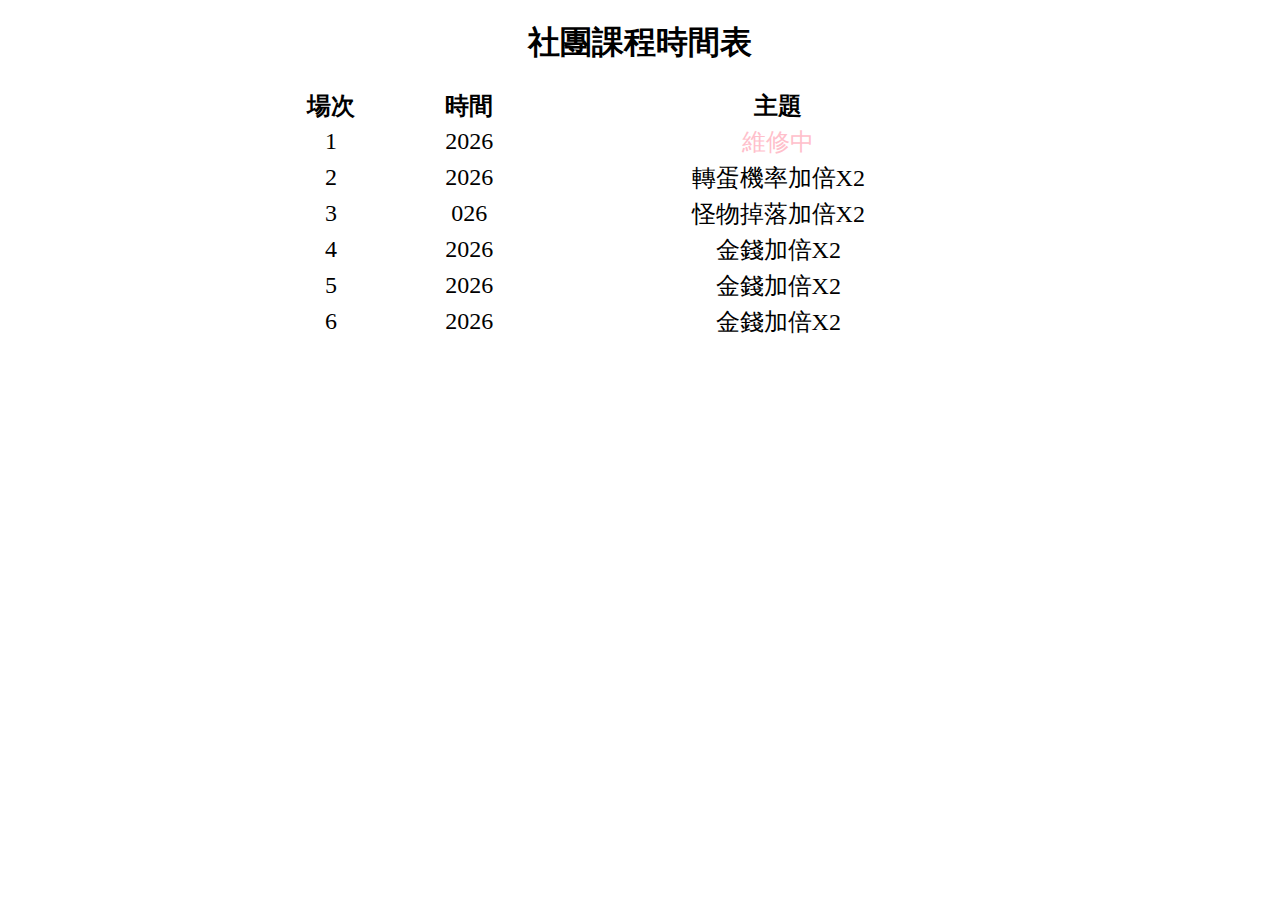
<file: club-course/index.html>
<!DOCTYPE html>
<!--[if lt IE 7]>      <html class="no-js lt-ie9 lt-ie8 lt-ie7"> <![endif]-->
<!--[if IE 7]>         <html class="no-js lt-ie9 lt-ie8"> <![endif]-->
<!--[if IE 8]>         <html class="no-js lt-ie9"> <![endif]-->
<!--[if gt IE 8]><!--> <html class="no-js"> <!--<![endif]-->
    <head>
        <meta charset="utf-8">
        <title>Club Course</title>
        <link rel="stylesheet" href="style.css">
        <script src="https://code.jquery.com/jquery-3.4.1.min.js"></script>
        <script src="topic.js"></script>
        <script src="main.js"></script>
        
    </head>
    <body>
        <h1>社團課程時間表</h1>
        <table id="courseTable"></table>
    </body>
</html>
</file>
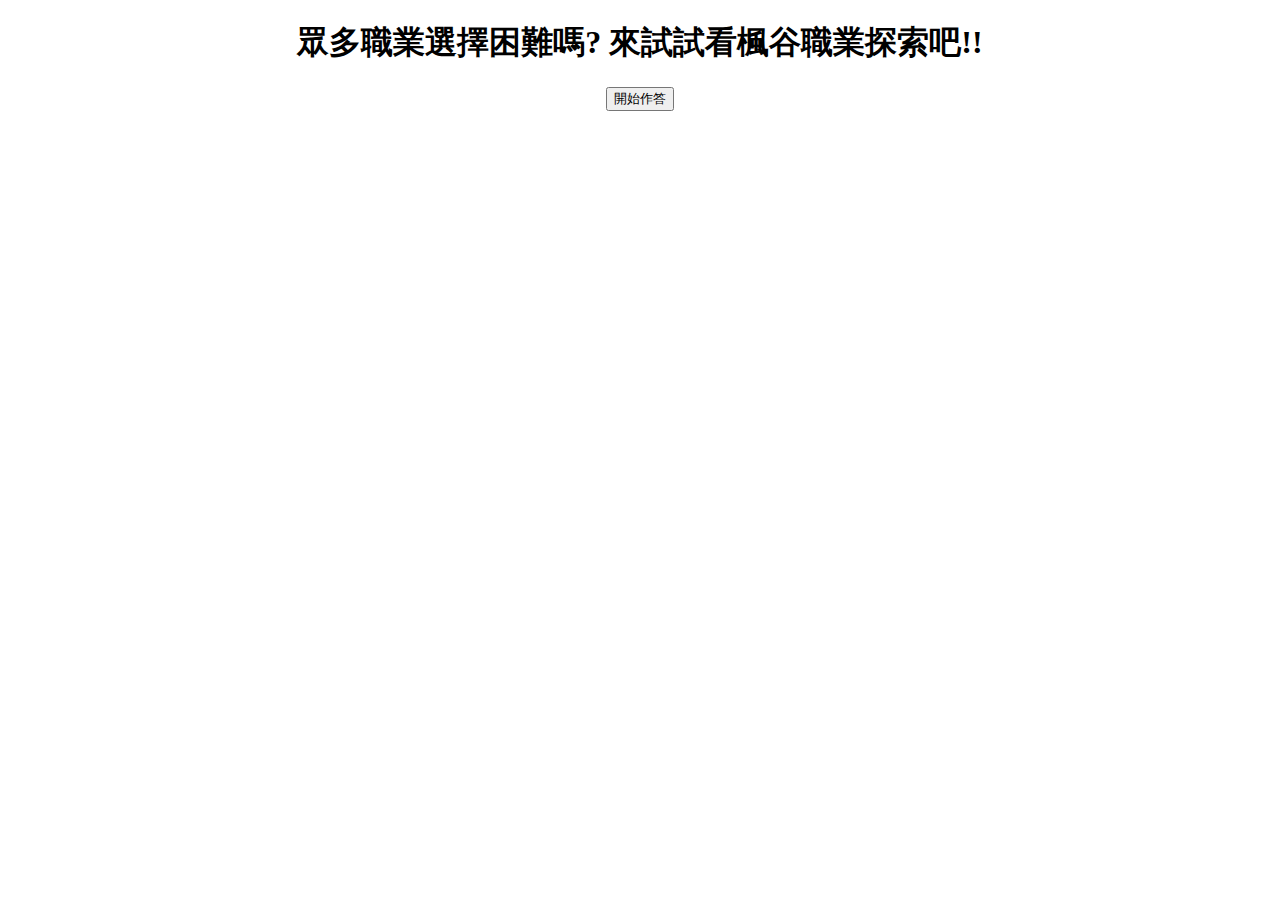
<file: mind-quiz/index.html>
<!DOCTYPE html>
<html>
    <head>
        <meta charset="utf-8">
        <title>Mind Quiz</title>
        <link rel="stylesheet" href="style.css">
        <script src="https://code.jquery.com/jquery-3.4.1.min.js"></script>
        <script src="data.js"></script>
        <script src="main.js"></script>
    </head>
    <body>
        <h1 id="title">眾多職業選擇困難嗎? 來試試看楓谷職業探索吧!!</h1>
        <div>
            <h2 id="question"></h2>
            <div id="options"></div>
        </div>
        <input id="startButton" type="button" value="開始作答">
        <div id="pic" ></div>
    </body>
</html>
</file>
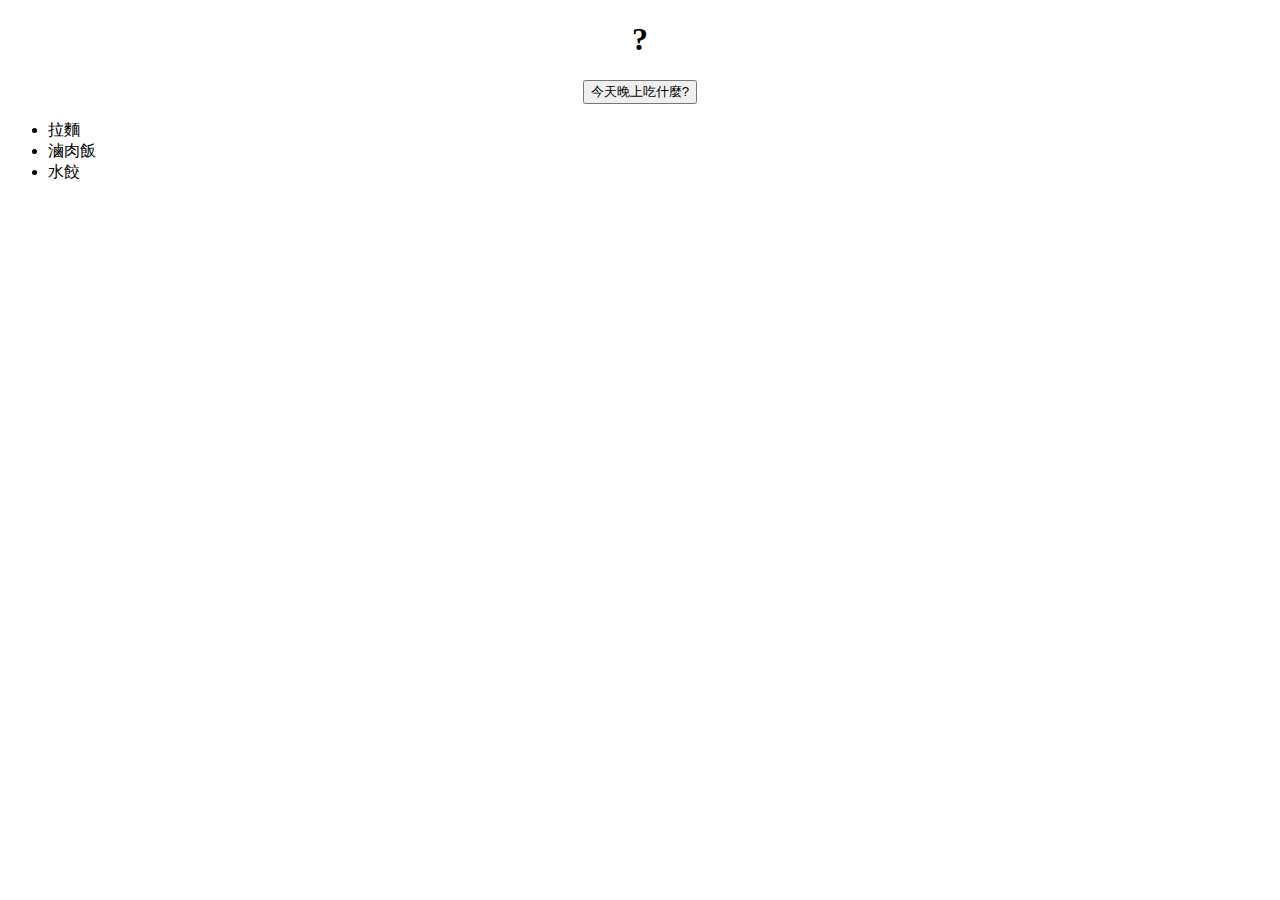
<file: random-select/index.html>
<!DOCTYPE html>
<!--[if lt IE 7]>      <html class="no-js lt-ie9 lt-ie8 lt-ie7"> <![endif]-->
<!--[if IE 7]>         <html class="no-js lt-ie9 lt-ie8"> <![endif]-->
<!--[if IE 8]>         <html class="no-js lt-ie9"> <![endif]-->
<!--[if gt IE 8]><!--> <html class="no-js"> <!--<![endif]-->
    <head>
        <meta charset="utf-8">
        <title>Hello JavaScript</title>
        <link rel="stylesheet" href="style.css">
        <script src="https://code.jquery.com/jquery-3.4.1.min.js"></script>
        <script src="main.js"></script>
    </head>
    <body>
        <h1>?</h1>
        <input type="button" value="今天晚上吃什麼?">
        <ul>
            <li>拉麵</li>
            <li>滷肉飯</li>
            <li>水餃</li>
        </ul>
     
    </body>
</html>
</file>
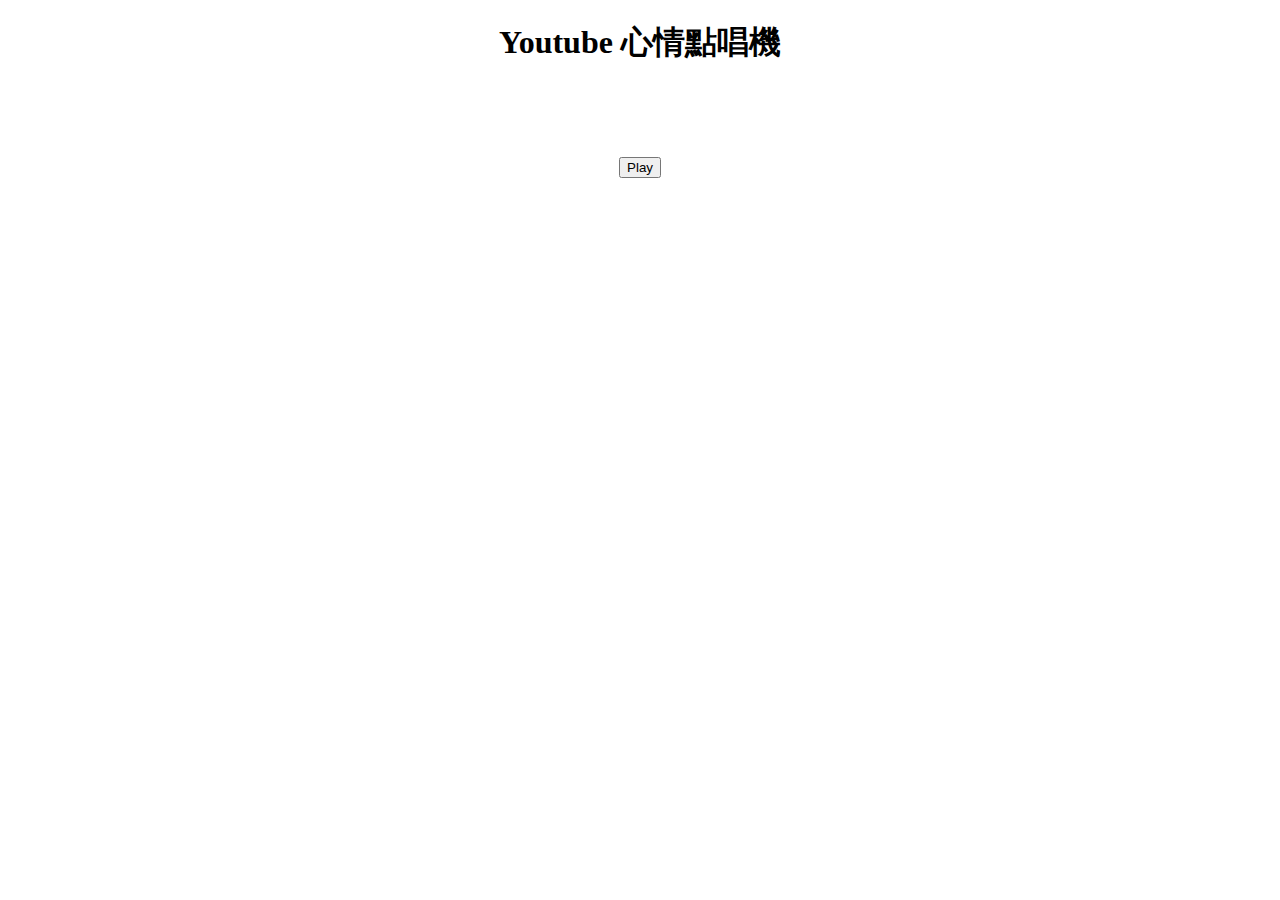
<file: youtube-player/index.html>
<!DOCTYPE html>
<html>
    <head>
        <meta charset="utf-8">
        <title>Youtube Player</title>
        <link rel= "stylesheet" href="style.css">
        <script src="https://code.jquery.com/jquery-3.4.1.min.js"></script>
        <script src="https://www.youtube.com/iframe_api"></script>
        <script src="playlist.js"></script>
        <script src="main.js"></script>
    </head>
    <body>
        <h1>Youtube 心情點唱機</h1>
        <h2></h2><!-- 歌曲名稱預計放這裡-->
        <div id="player"></div> <!-- Youtube影片撥放器放這裡-->
        <br>
        <input id="playButton" type="button" value="Play">
    </body>
</html>
</file>
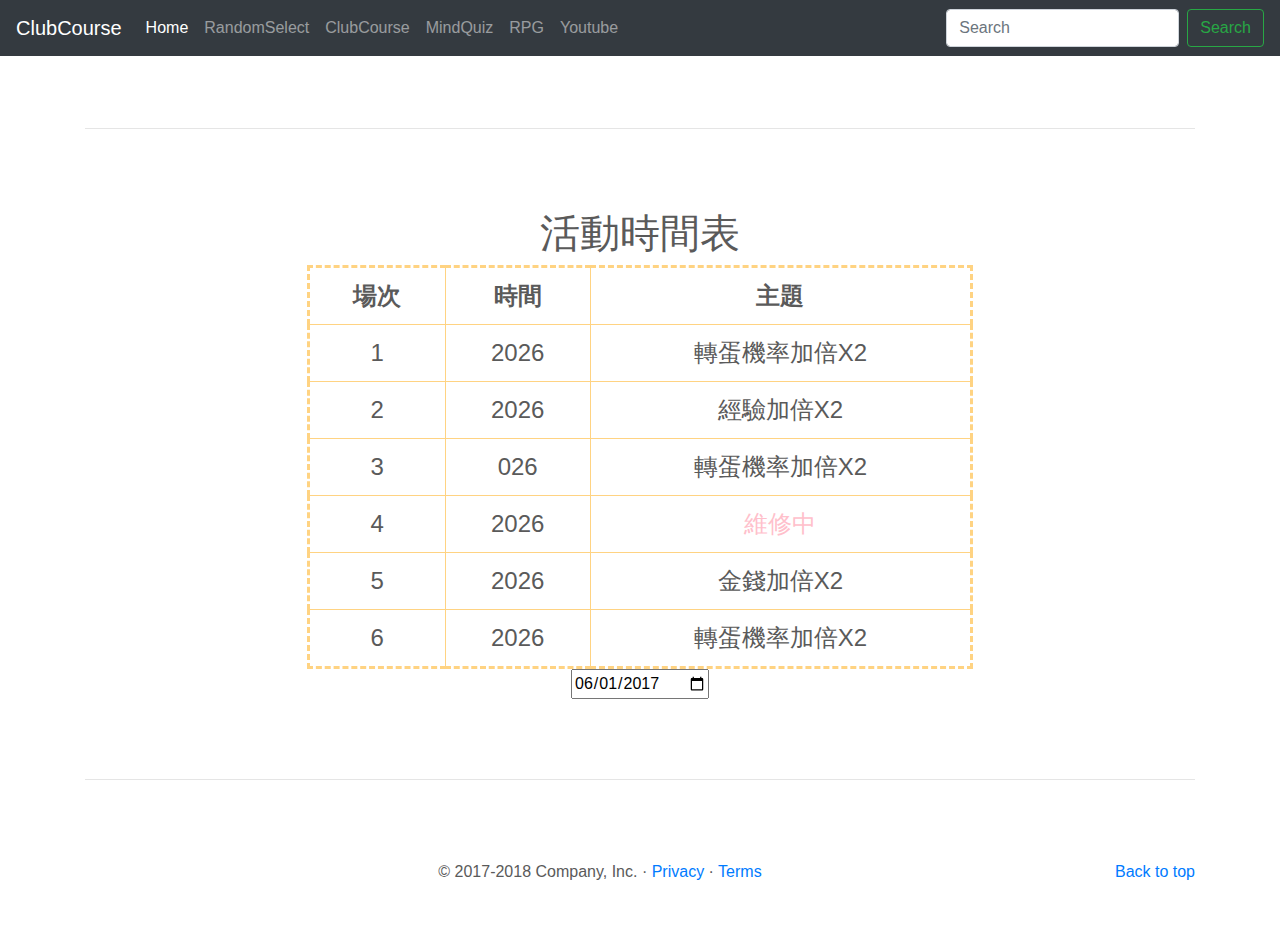
<file: club-course.html>
<!doctype html>
<html lang="en">
  <head>
    <meta charset="utf-8">
    <meta name="viewport" content="width=device-width, initial-scale=1, shrink-to-fit=no">
    <meta name="description" content="">
    <meta name="author" content="">
    <link rel="icon" href="favicon.ico">

    <title>Carousel Template for Bootstrap</title>

    <!-- Bootstrap core CSS -->
    <link href="dist/css/bootstrap.min.css" rel="stylesheet">
   

    <!-- Custom styles for this template -->
    <link href="carousel.css" rel="stylesheet">
    <link href="club-course/style.css" rel="stylesheet">

  </head>
  <body>

    <header>
      <nav class="navbar navbar-expand-md navbar-dark fixed-top bg-dark">
        <a class="navbar-brand" href="#">ClubCourse</a>
        <button class="navbar-toggler" type="button" data-toggle="collapse" data-target="#navbarCollapse" aria-controls="navbarCollapse" aria-expanded="false" aria-label="Toggle navigation">
          <span class="navbar-toggler-icon"></span>
        </button>
        <div class="collapse navbar-collapse" id="navbarCollapse">
          <ul class="navbar-nav mr-auto">
            <li class="nav-item active">
              <a class="nav-link" href="#">Home <span class="sr-only">(current)</span></a>
            </li>
            <li class="nav-item">
              <a class="nav-link" href="random-select.html">RandomSelect</a>
            </li>
            <li class="nav-item">
              <a class="nav-link" href="club-course.html">ClubCourse</a>
            </li>
            <li class="nav-item">
              <a class="nav-link" href="mind-quiz.html">MindQuiz</a>
            </li>
            <li class="nav-item">
              <a class="nav-link" href="simple-rpg.html">RPG</a>
            </li>
            <li class="nav-item">
              <a class="nav-link" href="youtube-player.html">Youtube</a>
            </li>
          
          </ul>
          <form class="form-inline mt-2 mt-md-0">
            <input class="form-control mr-sm-2" type="text" placeholder="Search" aria-label="Search">
            <button class="btn btn-outline-success my-2 my-sm-0" type="submit">Search</button>
          </form>
        </div>
      </nav>
    </header>

    <main role="main">

      

      <!-- Marketing messaging and featurettes
      ================================================== -->
      <!-- Wrap the rest of the page in another container to center all the content. -->

      <div class="container marketing">
        <!-- START THE FEATURETTES -->

        <hr class="featurette-divider">
          <h1>活動時間表</h1>
          <table ></table>
          <table style="border:3px #FFD382 dashed;" cellpadding="10" border='1' id="courseTable"></table>
          <input id="inputDate" type="date" value="2017-06-01"></input>

        <hr class="featurette-divider">

        <!-- /END THE FEATURETTES -->

      </div><!-- /.container -->


      <!-- FOOTER -->
      <footer class="container">
        <p class="float-right"><a href="#">Back to top</a></p>
        <p>&copy; 2017-2018 Company, Inc. &middot; <a href="#">Privacy</a> &middot; <a href="#">Terms</a></p>
      </footer>
    </main>

    <!-- Bootstrap core JavaScript
    ================================================== -->
    <!-- Placed at the end of the document so the pages load faster -->
    <script src="https://code.jquery.com/jquery-3.3.1.slim.min.js" integrity="sha384-q8i/X+965DzO0rT7abK41JStQIAqVgRVzpbzo5smXKp4YfRvH+8abtTE1Pi6jizo" crossorigin="anonymous"></script>
    <script>window.jQuery || document.write('<script src="assets/js/vendor/jquery-slim.min.js"><\/script>')</script>
    <script src="assets/js/vendor/popper.min.js"></script>
    <script src="dist/js/bootstrap.min.js"></script>
    <!-- Just to make our placeholder images work. Don't actually copy the next line! -->
    <script src="assets/js/vendor/holder.min.js"></script>
    <script src="club-course/topic.js"></script>
    <script src="club-course/main.js"></script>
  </body>
</html>
</file>
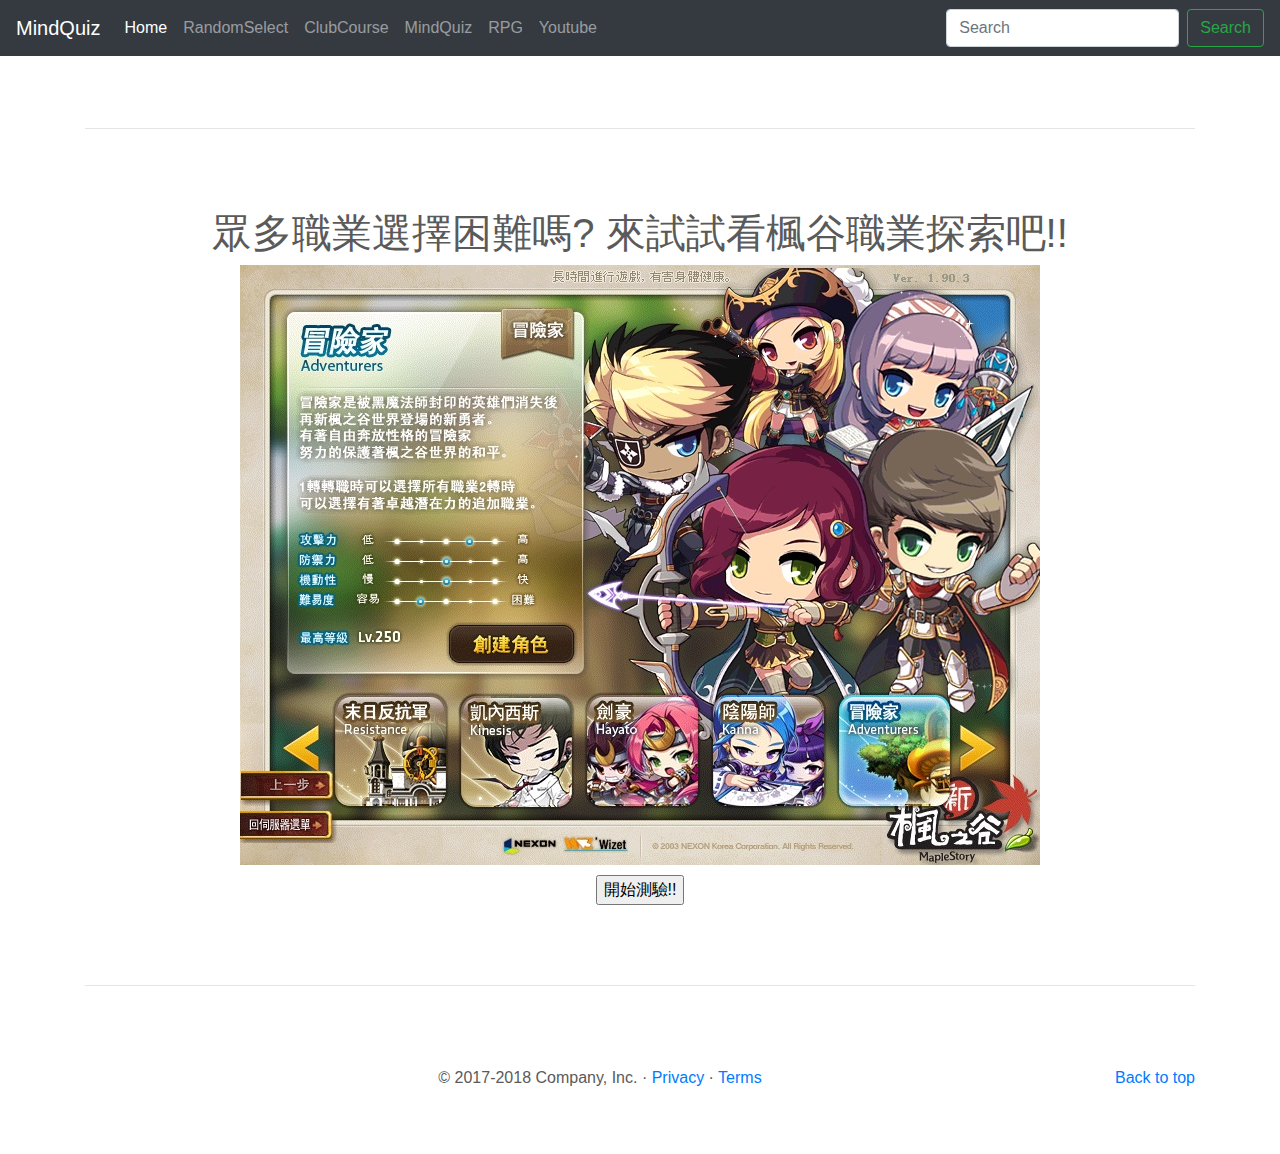
<file: mind-quiz.html>
<!doctype html>
<html lang="en">
  <head>
    <meta charset="utf-8">
    <meta name="viewport" content="width=device-width, initial-scale=1, shrink-to-fit=no">
    <meta name="description" content="">
    <meta name="author" content="">
    <link rel="icon" href="favicon.ico">

    <title>Carousel Template for Bootstrap</title>

    <!-- Bootstrap core CSS -->
    <link href="dist/css/bootstrap.min.css" rel="stylesheet">
   

    <!-- Custom styles for this template -->
    <link href="carousel.css" rel="stylesheet">
    <link href="mind-quiz/style.css" rel="stylesheet">
  </head>
  <body>

    <header>
      <nav class="navbar navbar-expand-md navbar-dark fixed-top bg-dark">
        <a class="navbar-brand" href="#">MindQuiz</a>
        <button class="navbar-toggler" type="button" data-toggle="collapse" data-target="#navbarCollapse" aria-controls="navbarCollapse" aria-expanded="false" aria-label="Toggle navigation">
          <span class="navbar-toggler-icon"></span>
        </button>
        <div class="collapse navbar-collapse" id="navbarCollapse">
          <ul class="navbar-nav mr-auto">
            <li class="nav-item active">
              <a class="nav-link" href="#">Home <span class="sr-only">(current)</span></a>
            </li>
            <li class="nav-item">
              <a class="nav-link" href="random-select.html">RandomSelect</a>
            </li>
            <li class="nav-item">
              <a class="nav-link" href="club-course.html">ClubCourse</a>
            </li>
            <li class="nav-item">
              <a class="nav-link" href="mind-quiz.html">MindQuiz</a>
            </li>
            <li class="nav-item">
              <a class="nav-link" href="simple-rpg.html">RPG</a>
            </li>
            <li class="nav-item">
              <a class="nav-link" href="youtube-player.html">Youtube</a>
            </li>
         
          </ul>
          <form class="form-inline mt-2 mt-md-0">
            <input class="form-control mr-sm-2" type="text" placeholder="Search" aria-label="Search">
            <button class="btn btn-outline-success my-2 my-sm-0" type="submit">Search</button>
          </form>
        </div>
      </nav>
    </header>

    <main role="main">

      

      <!-- Marketing messaging and featurettes
      ================================================== -->
      <!-- Wrap the rest of the page in another container to center all the content. -->

      <div class="container marketing">
        <!-- START THE FEATURETTES -->

        <hr class="featurette-divider">
          <h1 id="title">眾多職業選擇困難嗎? 來試試看楓谷職業探索吧!!</h1>
          <div>
              <img id="pic" src="mind-quiz/images/adventurers.png">
              <h2 id="question"></h2>
              <div id="options"></div>
          </div>
          <input id="startButton" type="button" value="開始測驗!!">
        <hr class="featurette-divider">

        <!-- /END THE FEATURETTES -->

      </div><!-- /.container -->


      <!-- FOOTER -->
      <footer class="container">
        <p class="float-right"><a href="#">Back to top</a></p>
        <p>&copy; 2017-2018 Company, Inc. &middot; <a href="#">Privacy</a> &middot; <a href="#">Terms</a></p>
      </footer>
    </main>

    <!-- Bootstrap core JavaScript
    ================================================== -->
    <!-- Placed at the end of the document so the pages load faster -->
    <script src="https://code.jquery.com/jquery-3.3.1.slim.min.js" integrity="sha384-q8i/X+965DzO0rT7abK41JStQIAqVgRVzpbzo5smXKp4YfRvH+8abtTE1Pi6jizo" crossorigin="anonymous"></script>
    <script>window.jQuery || document.write('<script src="assets/js/vendor/jquery-slim.min.js"><\/script>')</script>
    <script src="assets/js/vendor/popper.min.js"></script>
    <script src="dist/js/bootstrap.min.js"></script>
    <!-- Just to make our placeholder images work. Don't actually copy the next line! -->
    <script src="assets/js/vendor/holder.min.js"></script>
    <script src="mind-quiz/data.js"></script>
    <script src="mind-quiz/main.js"></script>
  </body>
</html>
</file>
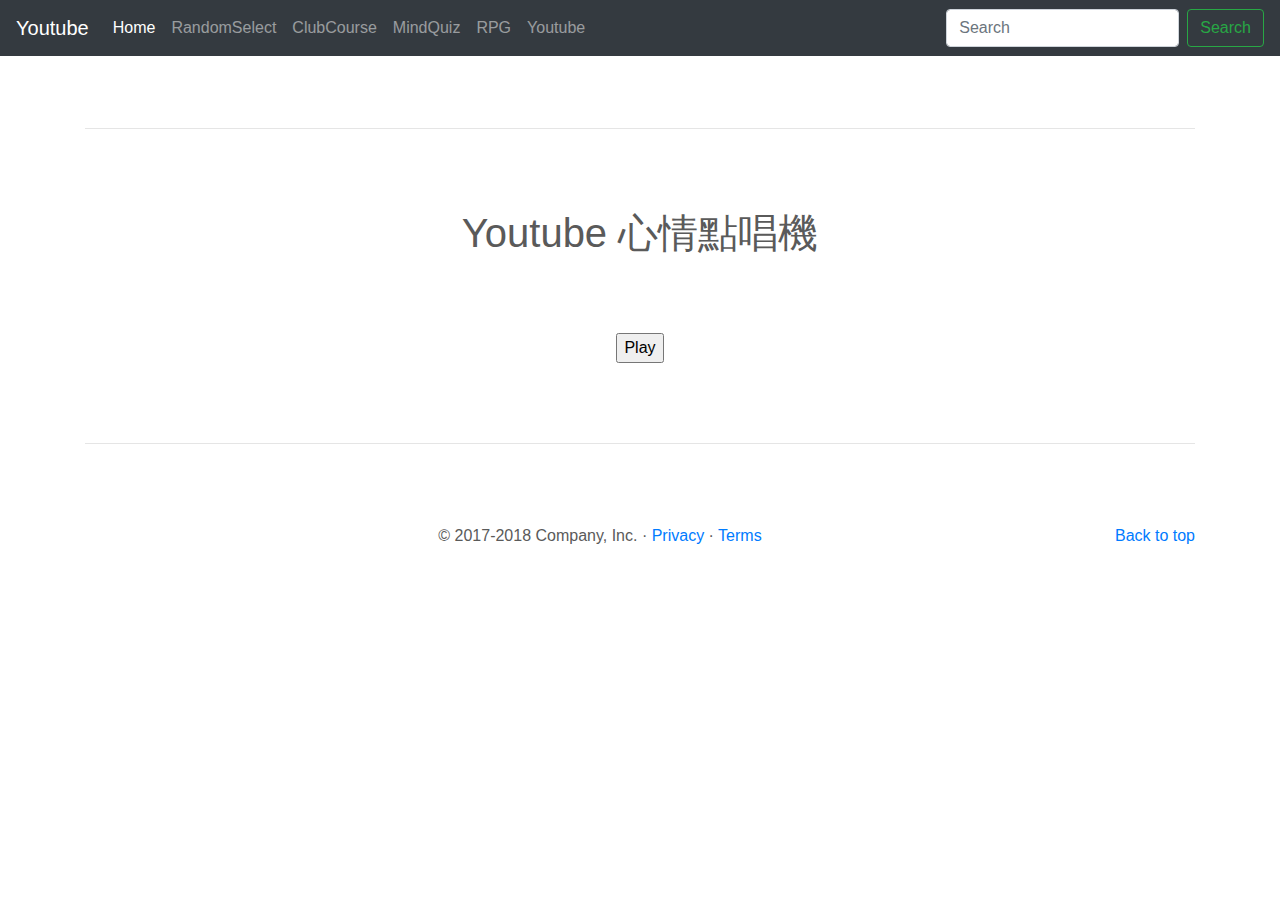
<file: youtube-player.html>
<!doctype html>
<html lang="en">
  <head>
    <meta charset="utf-8">
    <meta name="viewport" content="width=device-width, initial-scale=1, shrink-to-fit=no">
    <meta name="description" content="">
    <meta name="author" content="">
    <link rel="icon" href="favicon.ico">

    <title>Carousel Template for Bootstrap</title>

    <!-- Bootstrap core CSS -->
    <link href="dist/css/bootstrap.min.css" rel="stylesheet">
   

    <!-- Custom styles for this template -->
    <link href="carousel.css" rel="stylesheet">
    <link href="youtube-player/style.css" rel="stylesheet">
  </head>
  <body>

    <header>
      <nav class="navbar navbar-expand-md navbar-dark fixed-top bg-dark">
        <a class="navbar-brand" href="#">Youtube</a>
        <button class="navbar-toggler" type="button" data-toggle="collapse" data-target="#navbarCollapse" aria-controls="navbarCollapse" aria-expanded="false" aria-label="Toggle navigation">
          <span class="navbar-toggler-icon"></span>
        </button>
        <div class="collapse navbar-collapse" id="navbarCollapse">
          <ul class="navbar-nav mr-auto">
            <li class="nav-item active">
              <a class="nav-link" href="#">Home <span class="sr-only">(current)</span></a>
            </li>
            <li class="nav-item">
              <a class="nav-link" href="random-select.html">RandomSelect</a>
            </li>
            <li class="nav-item">
              <a class="nav-link" href="club-course.html">ClubCourse</a>
            </li>
            <li class="nav-item">
              <a class="nav-link" href="mind-quiz.html">MindQuiz</a>
            </li>
            <li class="nav-item">
              <a class="nav-link" href="simple-rpg.html">RPG</a>
            </li>
            <li class="nav-item">
              <a class="nav-link" href="youtube-player.html">Youtube</a>
            </li>
    
          </ul>
          <form class="form-inline mt-2 mt-md-0">
            <input class="form-control mr-sm-2" type="text" placeholder="Search" aria-label="Search">
            <button class="btn btn-outline-success my-2 my-sm-0" type="submit">Search</button>
          </form>
        </div>
      </nav>
    </header>

    <main role="main">

      <div class="container marketing">
        <!-- START THE FEATURETTES -->

        <hr class="featurette-divider">
            <h1>Youtube 心情點唱機</h1>
            <h2></h2><!-- 歌曲名稱預計放這裡-->
            <div id="player"></div> <!-- Youtube影片撥放器放這裡-->
            <br>
            <input id="playButton" type="button" value="Play">

        <hr class="featurette-divider">

        <!-- /END THE FEATURETTES -->

      </div><!-- /.container -->


      <!-- FOOTER -->
      <footer class="container">
        <p class="float-right"><a href="#">Back to top</a></p>
        <p>&copy; 2017-2018 Company, Inc. &middot; <a href="#">Privacy</a> &middot; <a href="#">Terms</a></p>
      </footer>
    </main>

    <!-- Bootstrap core JavaScript
    ================================================== -->
    <!-- Placed at the end of the document so the pages load faster -->
    <script src="https://code.jquery.com/jquery-3.3.1.slim.min.js" integrity="sha384-q8i/X+965DzO0rT7abK41JStQIAqVgRVzpbzo5smXKp4YfRvH+8abtTE1Pi6jizo" crossorigin="anonymous"></script>
    <script>window.jQuery || document.write('<script src="assets/js/vendor/jquery-slim.min.js"><\/script>')</script>
    <script src="assets/js/vendor/popper.min.js"></script>
    <script src="dist/js/bootstrap.min.js"></script>
    <!-- Just to make our placeholder images work. Don't actually copy the next line! -->
    <script src="assets/js/vendor/holder.min.js"></script>
    <script src="https://www.youtube.com/iframe_api"></script>
    <script src="youtube-player/playlist.js"></script>
    <script src="youtube-player/main.js"></script>
  </body>
</html>
</file>
<file: club-course/style.css>
body{
    text-align: center;
}

table{
    width: 60%;
    margin: auto;
    font-size: 1.5em;
    
}

td
{
    border-bottom: border #FFD382 dashed;
}
</file>
<file: mind-quiz/style.css>
body{
    text-align: center;
}
</file>
<file: random-select/style.css>
body{
    text-align: center;
}
.card{
    /* 設定父親定位點 */
    position: relative;
    width: 800px;
    
    float:center;
    margin: 100px;
  }
.dice{
    /*   display: none; */
      /*opacity: 0;*/  /*可見度*/
      position: absolute;
      box-sizing: border-box;
      /*background-color: rgba(0,0,0,.3);*/
      width: 80%;
      height: 100%;
      text-align: center;
      padding-top: 210px;
      padding-left: 170px;
    }
    
.randomNum{
    position: absolute;
    box-sizing: border-box;
      /*background-color: rgba(0,0,0,.3);*/
    text-align: left;
    padding-top: 80px;
    padding-left: 220px;
        
}

li{
    text-align: left;
}
</file>
<file: youtube-player/style.css>
body{
    text-align: center;
}

h2{
    /*預留歌曲名稱的顯示空間 */
    height: 32px;
}
</file>
<file: carousel.css>
/* GLOBAL STYLES
-------------------------------------------------- */
/* Padding below the footer and lighter body text */

body {
  padding-top: 3rem;
  padding-bottom: 3rem;
  color: #5a5a5a;
}


/* CUSTOMIZE THE CAROUSEL
-------------------------------------------------- */

/* Carousel base class */
.carousel {
  margin-bottom: 4rem;
}
/* Since positioning the image, we need to help out the caption */
.carousel-caption {
  bottom: 3rem;
  z-index: 10;
}

/* Declare heights because of positioning of img element */
.carousel-item {
  height: 32rem;
  background-color: #777;
}
.carousel-item > img {
  position: absolute;
  top: 0;
  left: 0;
  min-width: 100%;
  height: 32rem;
}


/* MARKETING CONTENT
-------------------------------------------------- */

/* Center align the text within the three columns below the carousel */
.marketing .col-lg-4 {
  margin-bottom: 1.5rem;
  text-align: center;
}
.marketing h2 {
  font-weight: 400;
}
.marketing .col-lg-4 p {
  margin-right: .75rem;
  margin-left: .75rem;
}


/* Featurettes
------------------------- */

.featurette-divider {
  margin: 5rem 0; /* Space out the Bootstrap <hr> more */
}

/* Thin out the marketing headings */
.featurette-heading {
  font-weight: 300;
  line-height: 1;
  letter-spacing: -.05rem;
}


/* RESPONSIVE CSS
-------------------------------------------------- */

@media (min-width: 40em) {
  /* Bump up size of carousel content */
  .carousel-caption p {
    margin-bottom: 1.25rem;
    font-size: 1.25rem;
    line-height: 1.4;
  }

  .featurette-heading {
    font-size: 50px;
  }
}

@media (min-width: 62em) {
  .featurette-heading {
    margin-top: 7rem;
  }
}

h2{
  margin: 10px;
  color: #00539F;
}

.buttonOptional{
  display:flex;
  position: fixed;
  bottom:10px;
  right:30px;
}

.instructions{
  width: 500px;
  margin: 20px auto;
}

.col4{
  position: absolute;
  top:200px;
  left:1500px;
}
</file>
